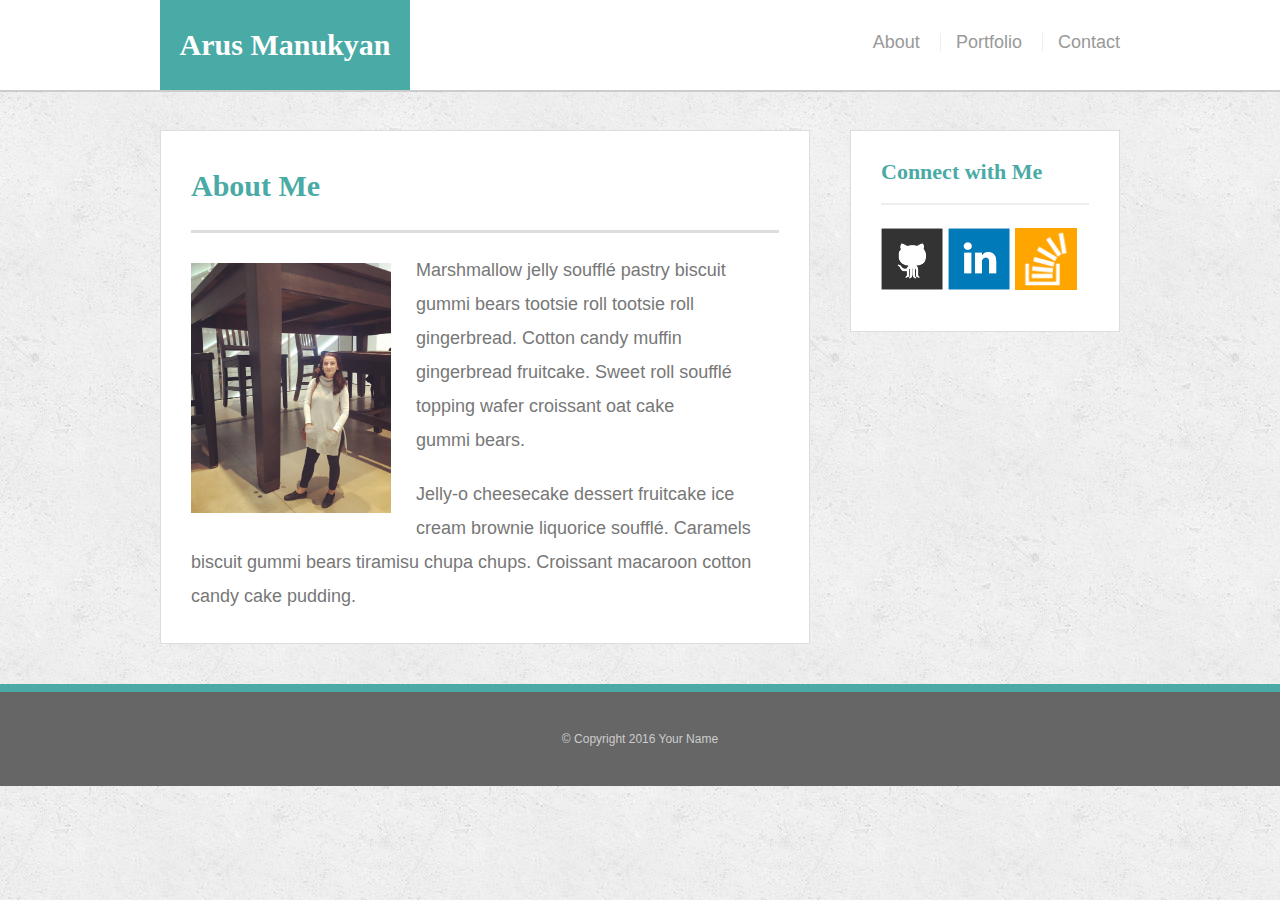
<file: index.html>
<!doctype html>
<html>
<head>
	<meta charset="UTF-8">
	<title>About | Arus Manukyan</title>
	<link rel="stylesheet" type="text/css" href="assets/css/reset.css">
	<link rel="stylesheet" type="text/css" href="assets/css/style.css">
</head>
<body>

	<header id="masthead">
		<div class="container">
			<a href="index.html" id="logo">Arus Manukyan</a>
			<nav>
				<a href="index.html">About</a>
				<a href="portfolio.html">Portfolio</a>
				<a href="contact.html">Contact</a>
			</nav>
		</div>
	</header>

	<div id="main-container" class="container">
		<section class="main-section">
			<h1>About Me</h1>

			<img src="assets/images/me.jpg" class="auth-image" alt="Arus Manukyan">

			<p>Marshmallow jelly souffl&eacute; pastry biscuit gummi bears tootsie roll tootsie roll gingerbread. Cotton candy muffin gingerbread fruitcake. Sweet roll souffl&eacute; topping wafer croissant oat cake gummi&nbsp;bears.</p>

			<p>Jelly-o cheesecake dessert fruitcake ice cream brownie liquorice souffl&eacute;. Caramels biscuit gummi bears tiramisu chupa chups. Croissant macaroon cotton candy cake pudding.</p>

		</section>

		<section class="sidebar">
			<div id="connect">
				<h2>Connect with Me</h2>

				<a href="https://github.com/arusmanukyan" target="_blank"><img src="assets/images/github-128.png" class="social" alt="Github"></a>
				<a href="https://www.linkedin.com/in/arusmanukyan?trk=nav_responsive_tab_profile_pic" target="_blank"><img src="assets/images/linkedin-128.png" class="social" alt="LinkedIn"></a>
				<a href="http://stackoverflow.com/" target="_blank"><img src="assets/images/stackoverflow-128.png" class="social" alt="Stack Overflow"></a>
			</div>
		</section>
	</div>

	<footer>
		<div class="container">
			&copy; Copyright 2016 Your Name
		</div>
	</footer>
</body>
</html>
</file>
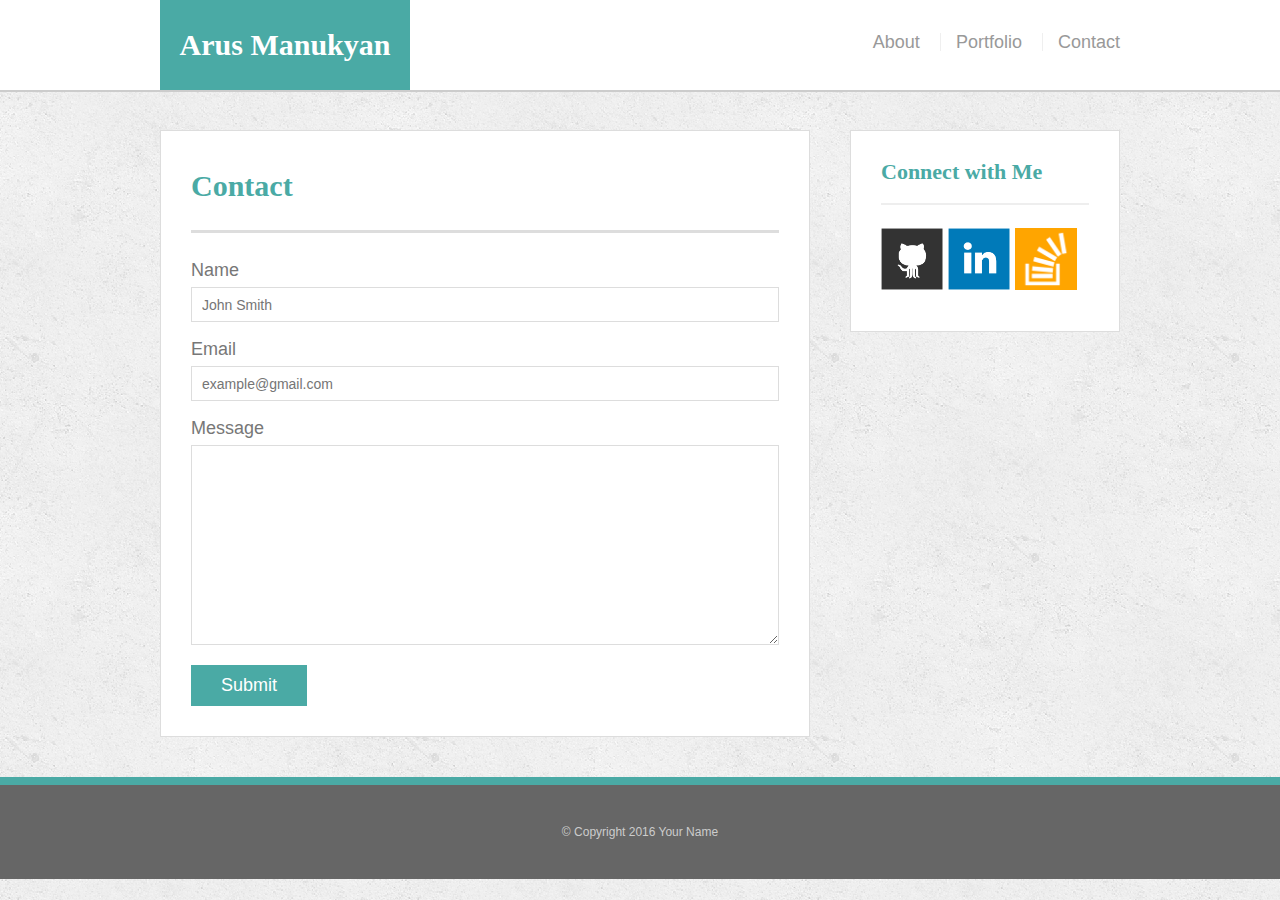
<file: contact.html>
<!doctype html>
<html>
<head>
	<meta charset="UTF-8">
	<title>Contact | Arus Manukyan</title>
	<link rel="stylesheet" type="text/css" href="assets/css/reset.css">
	<link rel="stylesheet" type="text/css" href="assets/css/style.css">
</head>
<body>

	<header id="masthead">
		<div class="container">
			<a href="index.html" id="logo">Arus Manukyan</a>
			<nav>
				<a href="index.html">About</a>
				<a href="portfolio.html">Portfolio</a>
				<a href="contact.html">Contact</a>
			</nav>
		</div>
	</header>

	<div id="main-container" class="container">
		<section class="main-section">
			<h1>Contact</h1>

			<form id="contact-form">
				<ul>
					<li>
						<label for="name">Name</label>
						<input type="text" id="name" name="name" placeholder="John Smith" required="required">
					</li>
					<li>
						<label for="email">Email</label>
						<input type="email" id="email" name="email" placeholder="example@gmail.com" required="required">
					</li>
					<li>
						<label for="message">Message</label>
						<textarea id="message" name="message" required="required"></textarea>
					</li>
				</ul>
				<input type="submit">
			</form>

		</section>

		<section class="sidebar">
			<div id="connect">
				<h2>Connect with Me</h2>

				<a href="https://github.com/arusmanukyan" target="_blank"><img src="assets/images/github-128.png" class="social" alt="Github"></a>
				<a href="https://www.linkedin.com/in/arusmanukyan?trk=nav_responsive_tab_profile_pic" target="_blank"><img src="assets/images/linkedin-128.png" class="social" alt="LinkedIn"></a>
				<a href="http://stackoverflow.com/" target="_blank"><img src="assets/images/stackoverflow-128.png" class="social" alt="Stack Overflow"></a>
			</div>
		</section>
	</div>

	<footer>
		<div class="container">
			&copy; Copyright 2016 Your Name
		</div>
	</footer>
</body>
</html>
</file>
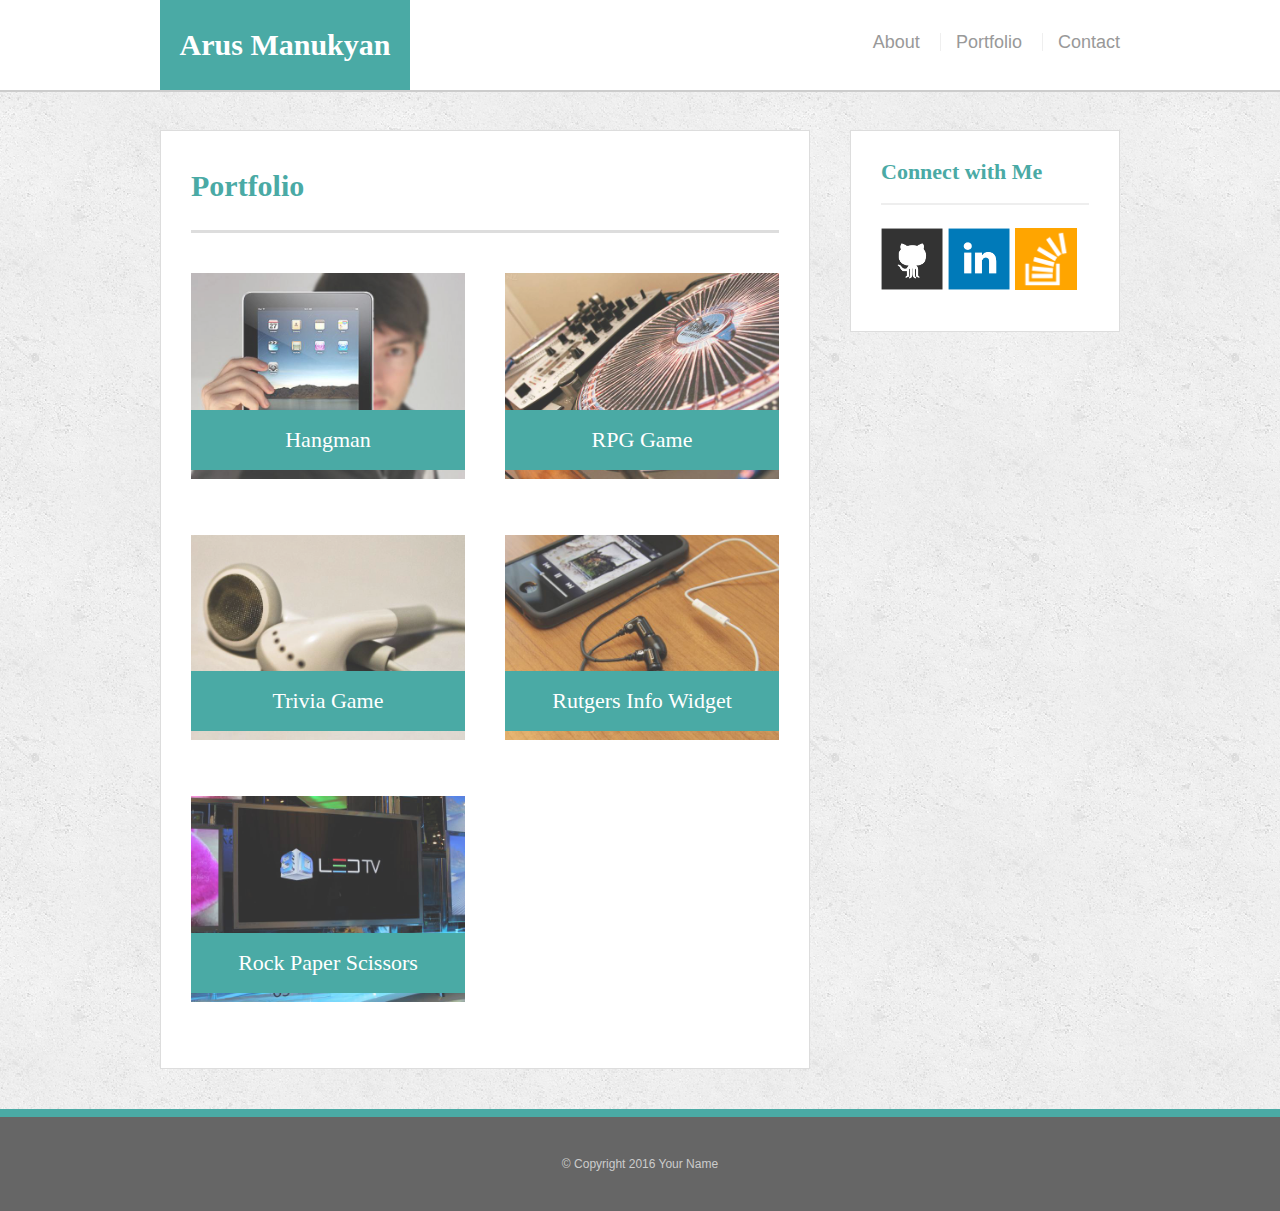
<file: portfolio.html>
<!doctype html>
<html>
<head>
	<meta charset="UTF-8">
	<title>Portfolio | Arus Manukyan</title>
	<link rel="stylesheet" type="text/css" href="assets/css/reset.css">
	<link rel="stylesheet" type="text/css" href="assets/css/style.css">
</head>
<body>

	<header id="masthead">
		<div class="container">
			<a href="index.html" id="logo">Arus Manukyan</a>
			<nav>
				<a href="index.html">About</a>
				<a href="portfolio.html">Portfolio</a>
				<a href="contact.html">Contact</a>
			</nav>
		</div>
	</header>

	<div id="main-container" class="container">
		<section class="main-section">
			<h1>Portfolio</h1>

			<div class="work">
				<img src="assets/images/technics-q-c-640-480-1.jpg" alt="hangman">

				<h3>Hangman</h3>
			</div>
			<div class="work">
				<img src="assets/images/technics-q-c-640-480-2.jpg" alt="RPG Game">

				<h3>RPG Game</h3>
			</div>
			<div class="work">
				<img src="assets/images/technics-q-c-640-480-5.jpg" alt="Trivia Game">

				<h3>Trivia Game</h3>
			</div>
			<div class="work">
				<img src="assets/images/technics-q-c-640-480-7.jpg" alt="Rutgers Info Widget">

				<h3>Rutgers Info Widget</h3>
			</div>
			<div class="work">
				<img src="assets/images/technics-q-c-640-480-9.jpg" alt="Rock Paper Scissors">

				<h3>Rock Paper Scissors</h3>
			</div>

		</section>

		<section class="sidebar">
			<div id="connect">
				<h2>Connect with Me</h2>

				<a href="https://github.com/arusmanukyan" target="_blank"><img src="assets/images/github-128.png" class="social" alt="Github"></a>
				<a href="https://www.linkedin.com/in/arusmanukyan?trk=nav_responsive_tab_profile_pic" target="_blank"><img src="assets/images/linkedin-128.png" class="social" alt="LinkedIn"></a>
				<a href="http://stackoverflow.com/" target="_blank"><img src="assets/images/stackoverflow-128.png" class="social" alt="Stack Overflow"></a>
			</div>
		</section>
	</div>

	<footer>
		<div class="container">
			&copy; Copyright 2016 Your Name
		</div>
	</footer>
</body>
</html>
</file>
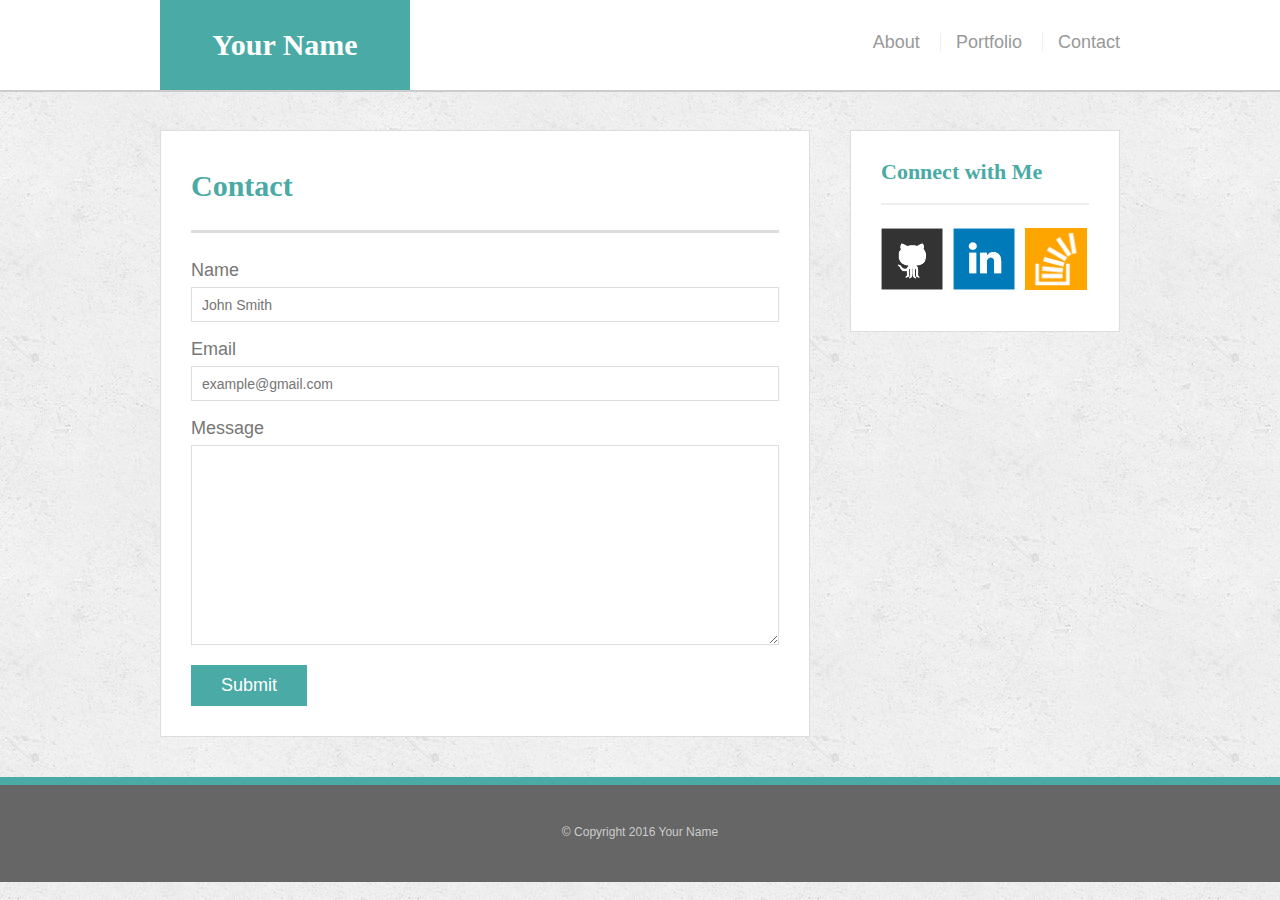
<file: bonus/hover-styles.html>
<!doctype html>
<html>
<head>
	<meta charset="UTF-8">
	<title>Hover Styling</title>
	<link rel="stylesheet" type="text/css" href="assets/css/reset.css">
	<link rel="stylesheet" type="text/css" href="assets/css/style.css">
</head>
<body>

	<header id="masthead">
		<div class="container">
			<a href="#" id="logo">Your Name</a>
			<nav>
				<a href="#">About</a>
				<a href="#">Portfolio</a>
				<a href="#">Contact</a>
			</nav>
		</div>
	</header>

	<div id="main-container" class="container">
		<section class="main-section">
			<h1>Contact</h1>

			<form id="contact-form">
				<ul>
					<li>
						<label for="name">Name</label>
						<input type="text" id="name" name="name" placeholder="John Smith" required="required">
					</li>
					<li>
						<label for="email">Email</label>
						<input type="email" id="email" name="email" placeholder="example@gmail.com" required="required">
					</li>
					<li>
						<label for="message">Message</label>
						<textarea id="message" name="message" required="required"></textarea>
					</li>
				</ul>
				<input type="submit">
			</form>

		</section>

		<section class="sidebar">
			<div id="connect">
				<h2>Connect with Me</h2>

				<img src="assets/images/github-128.png" class="social" alt="Github">
				<img src="assets/images/linkedin-128.png" class="social" alt="LinkedIn">
				<img src="assets/images/stackoverflow-128.png" class="social" alt="Stack Overflow">
			</div>
		</section>
	</div>

	<footer>
		<div class="container">
			&copy; Copyright 2016 Your Name
		</div>
	</footer>
</body>
</html>
</file>
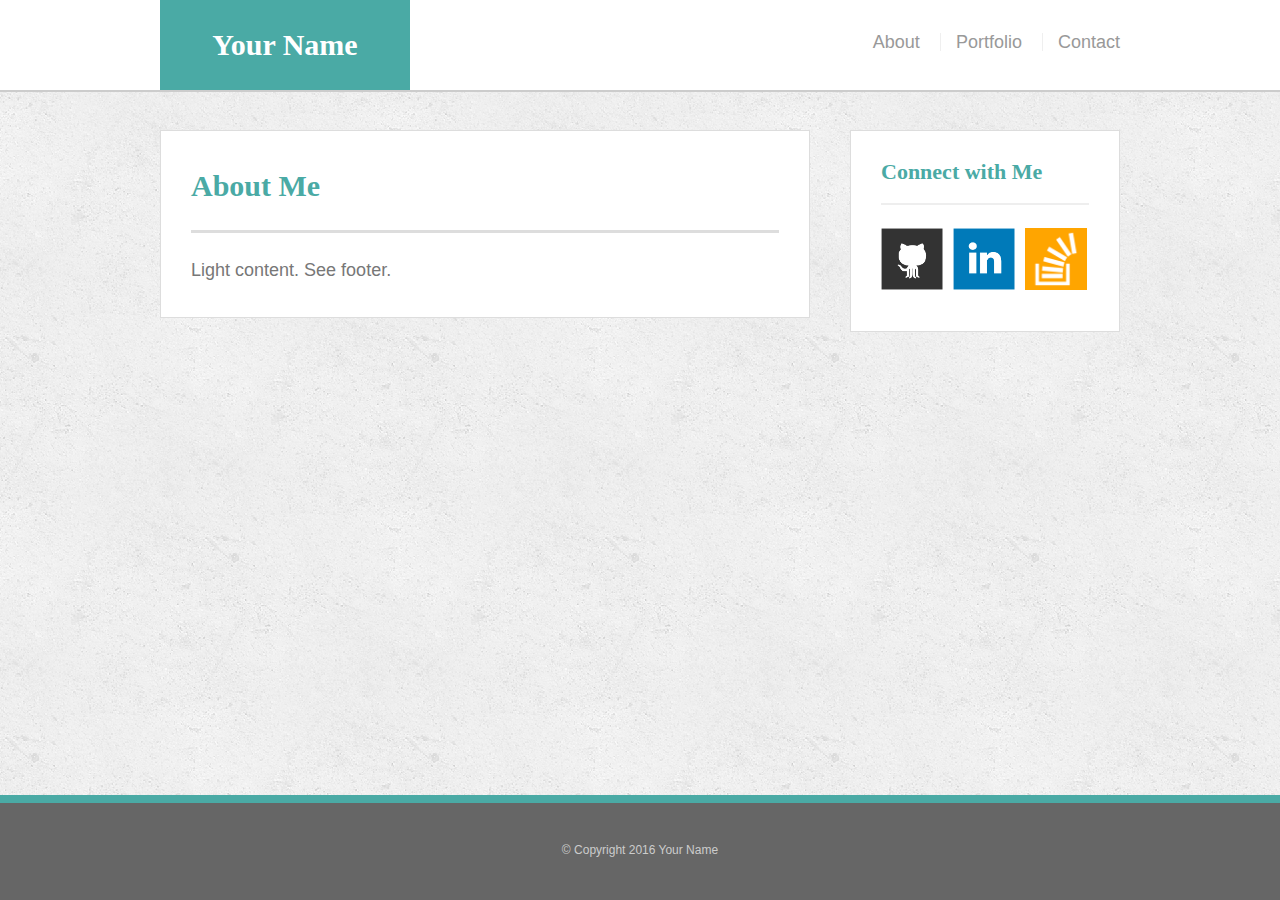
<file: bonus/sticky-footer.html>
<!doctype html>
<html>
<head>
	<meta charset="UTF-8">
	<title>Sticky Footer</title>
	<link rel="stylesheet" type="text/css" href="assets/css/reset.css">
	<link rel="stylesheet" type="text/css" href="assets/css/style.css">
</head>
<body>

	<header id="masthead">
		<div class="container">
			<a href="#" id="logo">Your Name</a>
			<nav>
				<a href="#">About</a>
				<a href="#">Portfolio</a>
				<a href="#">Contact</a>
			</nav>
		</div>
	</header>

	<div class="wrapper">
		<div id="main-container" class="container">
			<section class="main-section">
				<h1>About Me</h1>

				<p>Light content. See footer.</p>

			</section>

			<section class="sidebar">
				<div id="connect">
					<h2>Connect with Me</h2>

					<img src="assets/images/github-128.png" class="social" alt="Github">
					<img src="assets/images/linkedin-128.png" class="social" alt="LinkedIn">
					<img src="assets/images/stackoverflow-128.png" class="social" alt="Stack Overflow">
				</div>
			</section>

			<div class="push"></div>
		</div>
	</div>

	<footer>
		<div class="container">
			&copy; Copyright 2016 Your Name
		</div>
	</footer>
</body>
</html>
</file>
<file: assets/css/style.css>
body {
	background: url("../images/concrete_seamless.png");
	font-size: 18px;
	line-height: 34px;
	font-family: 'Arial', 'Helvetica Neue', Helvetica, sans-serif;
	color: #777;
}

* {
	box-sizing: border-box;
}

/*general*/

.container {
	width: 100%;
	max-width: 960px;
	margin: 0 auto;
	clear: both;
}
h1, 
h2,
h3,
p {
	margin-bottom: 20px;
}
p:last-child {
	margin-bottom: 0;
}
h1, h2, h3 {
	font-family: 'Georgia', Times, Times New Roman, serif;
	font-weight: 700;
	color: #4aaaa5;
}
h1 {
	font-size: 30px;
	line-height: 49px;
	border-bottom: 3px solid #ddd;
	padding-bottom: 20px;
}
h2,
h3 {
	font-size: 22px;
}

/*header*/

#masthead {
	background: #fff;
	margin: 0 0 30px;
	z-index: 99;
	color: #fff;
	overflow: auto;
	border-bottom: 2px solid #ccc;
	position: fixed;
	width: 100%;
}
#logo {
	width: 250px;
	height: 90px;
	background: #4aaaa5;
	float: left;
	font-family: 'Georgia', Times, Times New Roman, serif;
	text-align: center;
	line-height: 90px;
	color: #fff;
	font-weight: 700;
	font-size: 30px;
	text-decoration: none;
}
nav {
	float: right;
	margin-top: 25px;
}
nav a {
	color: #999;
	text-decoration: none;
	margin-left: 15px;
	display: inline-block;
	border-left: 1px solid #efefef;
	padding-left: 15px;
	line-height: 18px;
}
nav a:first-child {
	border-left: 0 none;
}

/*footer*/

footer {
	background: #666;
	color: #fff;
	padding: 30px 0;
	clear: both;
	border-top: 8px solid #4aaaa5;
	color: #ccc;
	font-size: 12px;
	text-align: center;
}

/*sidebar*/

.sidebar {
	background: #fff;
	padding: 30px;
	width: 100%;
	max-width: 270px;
	float: right;
	border: 1px solid #ddd;
	margin-bottom: 20px;
}
h3,
.sidebar h2 {
	border-bottom: 2px solid #eee;
	padding-bottom: 20px;
	margin-bottom: 15px;
	line-height: 22px;
}
.social {
	width: 62px;
	height: 62px;
	margin-top: 8px;
	margin-right: 5px;
}
.social:last-child {
	margin-right: 0;
}

/*main*/

#main-container {
	padding-top: 130px;
}
.main-section {
	background: #fff;
	padding: 30px;
	margin: 0 0 40px 0;
	width: 100%;
	max-width: 650px;
	float: left;
	border: 1px solid #ddd;
}

/*portfolio page*/

.work {
	width: 274px;
	overflow: auto;
	position: relative;
	float: left;
	margin: 20px 0 25px;
}
.work:nth-child(even) {
	margin-right: 40px;
}
.work img {
	width: 100%;
	border: 0 none;
	opacity: .8;
}
.work h3 {
	border-bottom: 0;
	background: #4aaaa5;
	color: #fff;
	text-align: center;
	position: absolute;
	padding: 15px;
	width: 100%;
	bottom: 20px;
	line-height: 30px;
	margin-bottom: 0;
	font-weight: 300;
}
.auth-image {
	width: 200px;
	height: auto;
	margin-top: 10px;
	float: left;
	margin-right: 25px;
}

/*contact page*/

#contact-form ul {
	margin-bottom: 20px;
}
#contact-form li {
	margin-bottom: 10px;
}
label,
input[type=text],
input[type=email],
textarea {
	display: block;
	width: 100%;
}
input[type=text],
input[type=email],
textarea {
	height: 35px;
	border: 1px solid #ddd;
	padding: 0 10px;
	font-size: 14px;
}
textarea {
	height: 200px;
}
input[type=submit] {
	background: #4aaaa5;
	border: 0 none;
	color: #fff;
	font-size: 18px;
	padding: 10px 30px;
	cursor: pointer;
}

@media (max-width: 640px){
	.container{
		width: 100%;
		padding: 5px;
		}
	.sidebar{
		max-width: 640px;
		padding: 5px;
		float: left;
	}
	a#logo{
		width: 100%;
	}
	nav{
		float: left;
	}
}

@media (max-width: 640px){
	.container{
		width: 100%;
		padding: 15px;
		}
	.sidebar{
		max-width: 640px;
		padding: 15px;
		float: left;
	}
	a#logo{
		width: 100%;
	}
	nav{
		width: 100%;
	}
	.work{
		width: 100%;
	}
	.auth-image{
		width: 100%;
	}
}

@media (max-width: 768px){
	.container{
		width: 100%;
		padding: 15px;
		}
	.sidebar{
		max-width: 768px;
		padding: 5px;
		float: left;
	}
	.work{
		max-width: 274px;
	}
	.main-section{
		max-width:100%;
	}
}


@media (max-width: 980px){
	.container{
		width: 100%;
		padding: 15px;
		}

	nav{
		float: right;
	}
	.work{
		width: 100%;
	}
	.auth-image{
		width: 100%;
	}
}
</file>
<file: bonus/assets/css/style.css>
body {
	background: url("../images/concrete_seamless.png");
	font-size: 18px;
	line-height: 34px;
	font-family: 'Arial', 'Helvetica Neue', Helvetica, sans-serif;
	color: #777;
}

* {
	box-sizing: border-box;
}

/*sticky footer stuff*/
/*http://ryanfait.com/html5-sticky-footer/*/

* {
	margin: 0;
}

html, body {
	height: 100%;
}

.wrapper {
	min-height: 100%;
	height: auto !important; 
	height: 100%;
	margin: 0 auto -105px; 
}
footer, .push {
	height: 105px; 
}
/*end sticky footer stuff*/

/*start hover stuff*/
#logo:hover,
input[type=submit]:hover {
	background: #5E7F7E;
}
nav a:hover {
	color: #5E7F7E;
}
.social:hover {
	opacity: .8;
	cursor: pointer;
}

/*general*/

.container {
	width: 100%;
	max-width: 960px;
	margin: 0 auto;
	clear: both;
}
h1, 
h2,
h3,
p {
	margin-bottom: 20px;
}
p:last-child {
	margin-bottom: 0;
}
h1, h2, h3 {
	font-family: 'Georgia', Times, Times New Roman, serif;
	font-weight: 700;
	color: #4aaaa5;
}
h1 {
	font-size: 30px;
	line-height: 49px;
	border-bottom: 3px solid #ddd;
	padding-bottom: 20px;
}
h2,
h3 {
	font-size: 22px;
}

/*header*/

#masthead {
	background: #fff;
	margin: 0 0 30px;
	z-index: 99;
	color: #fff;
	overflow: auto;
	border-bottom: 2px solid #ccc;
	position: fixed;
	width: 100%;
}
#logo {
	width: 250px;
	height: 90px;
	background: #4aaaa5;
	float: left;
	font-family: 'Georgia', Times, Times New Roman, serif;
	text-align: center;
	line-height: 90px;
	color: #fff;
	font-weight: 700;
	font-size: 30px;
	text-decoration: none;
}
nav {
	float: right;
	margin-top: 25px;
}
nav a {
	color: #999;
	text-decoration: none;
	margin-left: 15px;
	display: inline-block;
	border-left: 1px solid #efefef;
	padding-left: 15px;
	line-height: 18px;
}
nav a:first-child {
	border-left: 0 none;
}

/*footer*/

footer {
	background: #666;
	color: #fff;
	padding: 30px 0;
	clear: both;
	border-top: 8px solid #4aaaa5;
	color: #ccc;
	font-size: 12px;
	text-align: center;
}

/*sidebar*/

.sidebar {
	background: #fff;
	padding: 30px;
	width: 100%;
	max-width: 270px;
	float: right;
	border: 1px solid #ddd;
	margin-bottom: 20px;
}
h3,
.sidebar h2 {
	border-bottom: 2px solid #eee;
	padding-bottom: 20px;
	margin-bottom: 15px;
	line-height: 22px;
}
.social {
	width: 62px;
	height: 62px;
	margin-top: 8px;
	margin-right: 5px;
}
.social:last-child {
	margin-right: 0;
}

/*main*/

#main-container {
	padding-top: 130px;
}
.main-section {
	background: #fff;
	padding: 30px;
	margin: 0 0 40px 0;
	width: 100%;
	max-width: 650px;
	float: left;
	border: 1px solid #ddd;
}

/*contact page*/

#contact-form ul {
	margin-bottom: 20px;
}
#contact-form li {
	margin-bottom: 10px;
}
label,
input[type=text],
input[type=email],
textarea {
	display: block;
	width: 100%;
}
input[type=text],
input[type=email],
textarea {
	height: 35px;
	border: 1px solid #ddd;
	padding: 0 10px;
	font-size: 14px;
}
textarea {
	height: 200px;
}
input[type=submit] {
	background: #4aaaa5;
	border: 0 none;
	color: #fff;
	font-size: 18px;
	padding: 10px 30px;
	cursor: pointer;
}
</file>
